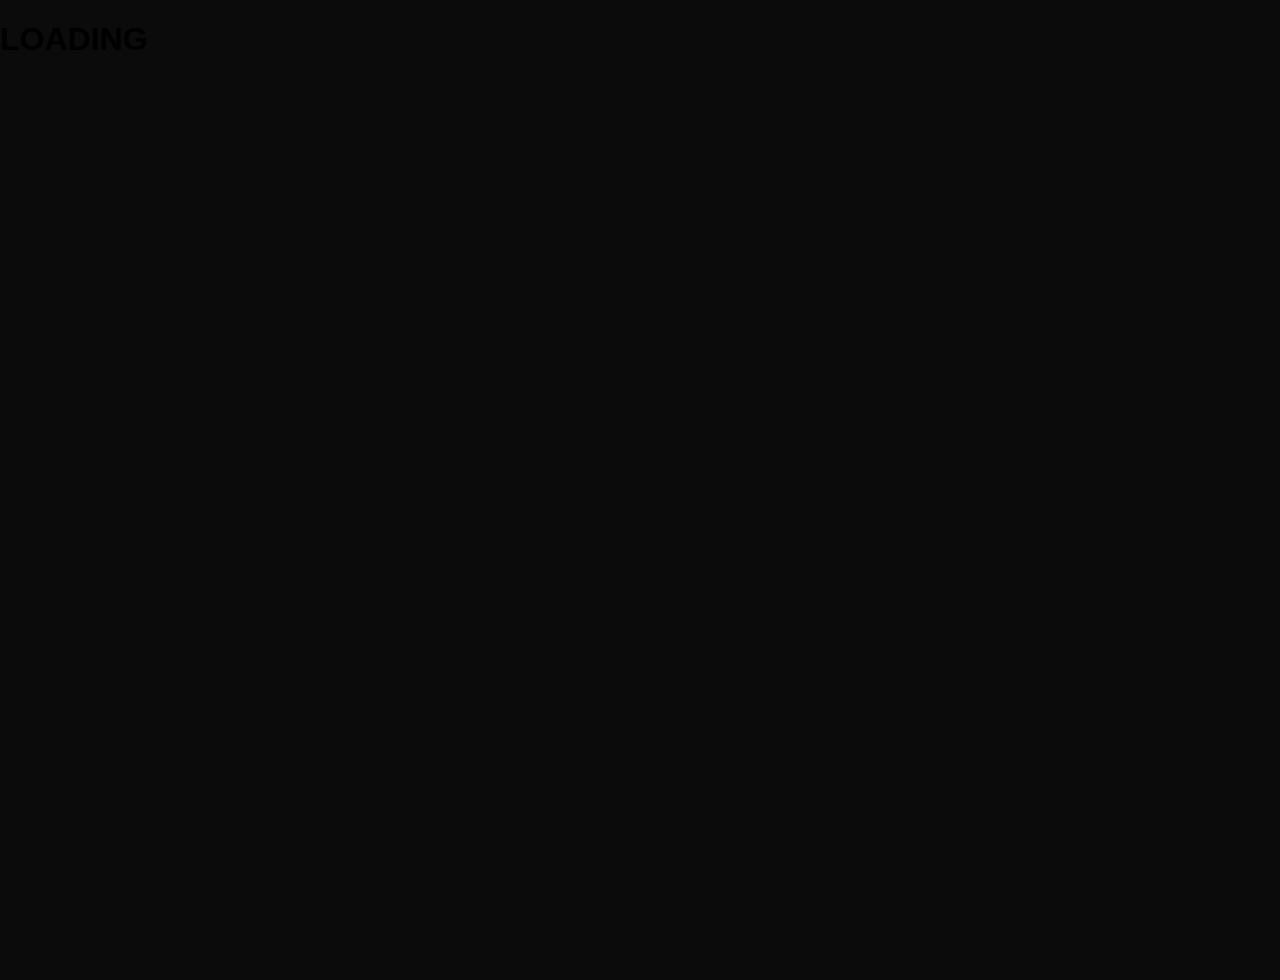
<file: index.html>
<!DOCTYPE html>
<html lang="en">
<head>
    <meta charset="UTF-8">
    <meta name="viewport" content="width=device-width, initial-scale=1.0">
    <title>Loading...</title>
    <link rel="stylesheet" href="WebpageStyles/index.css">
</head>
<body>

    <div id="loading-screen">
        <h1 class="loading-text">
            <span>L</span><span>O</span><span>A</span><span>D</span><span>I</span><span>N</span><span>G</span>
        </h1>
        <button id="enter-button" style="display: none;">Enter</button>
    </div>
    <div id="stage"></div>

</body>
</html>

<script src="WebpageFunctionality/index.js"></script>
</file>
<file: WebpageStyles/index.css>
html, body {
    margin: 0;
    padding: 0;
    background: #0b0b0b;
    overflow: hidden;
    width: 100%;
    height: 100%;
    font-family: Arial, sans-serif;
  }

  #stage {
    position: relative;
    width: 100%;
    height: 100%;
  }

  .fragment {
    position: absolute;
    color: white;
    font-size: clamp(24px, 8vw, 96px);
    font-weight: 800;
    opacity: 0;
    transform: translate(var(--sx), var(--sy)) scale(0.6) rotate(var(--rot));
    transition:
      transform 1.4s cubic-bezier(0.2, 0.8, 0.2, 1),
      opacity 1.2s ease;
    will-change: transform, opacity;
    transform-style: preserve-3d;
    backface-visibility: hidden;
  }

  .fragment.clickable {
    cursor: pointer;
  }

  .fragment.assemble {
    opacity: 1;
    transform: translate(0, 0) scale(1) rotate(0deg);
  }

  .fragment.flip {
    animation: flipLetter 0.7s ease-in-out;
  }

  @keyframes flipLetter {
    0% { transform: rotateY(0deg); }
    100% { transform: rotateY(180deg); }
  }


  /* Letter Flip Animation CSS */
    .flip-out {
    animation: flipOut 0.6s ease-in forwards;
    }

    .flip-in {
    animation: flipIn 0.6s ease-out forwards;
    }

    @keyframes flipOut {
    from { transform: translate(0,0) rotateY(0deg); }
    to   { transform: translate(0,0) rotateY(90deg); }
    }

    @keyframes flipIn {
    from { transform: translate(0,0) rotateY(-90deg); }
    to   { transform: translate(0,0) rotateY(0deg); }
    }




@media (max-width: 768px) {
    .pinterest-board {
        column-count: 2;
    }
}

@media (max-width: 480px) {
    .pinterest-board {
        column-count: 1;
    }
}
</file>
